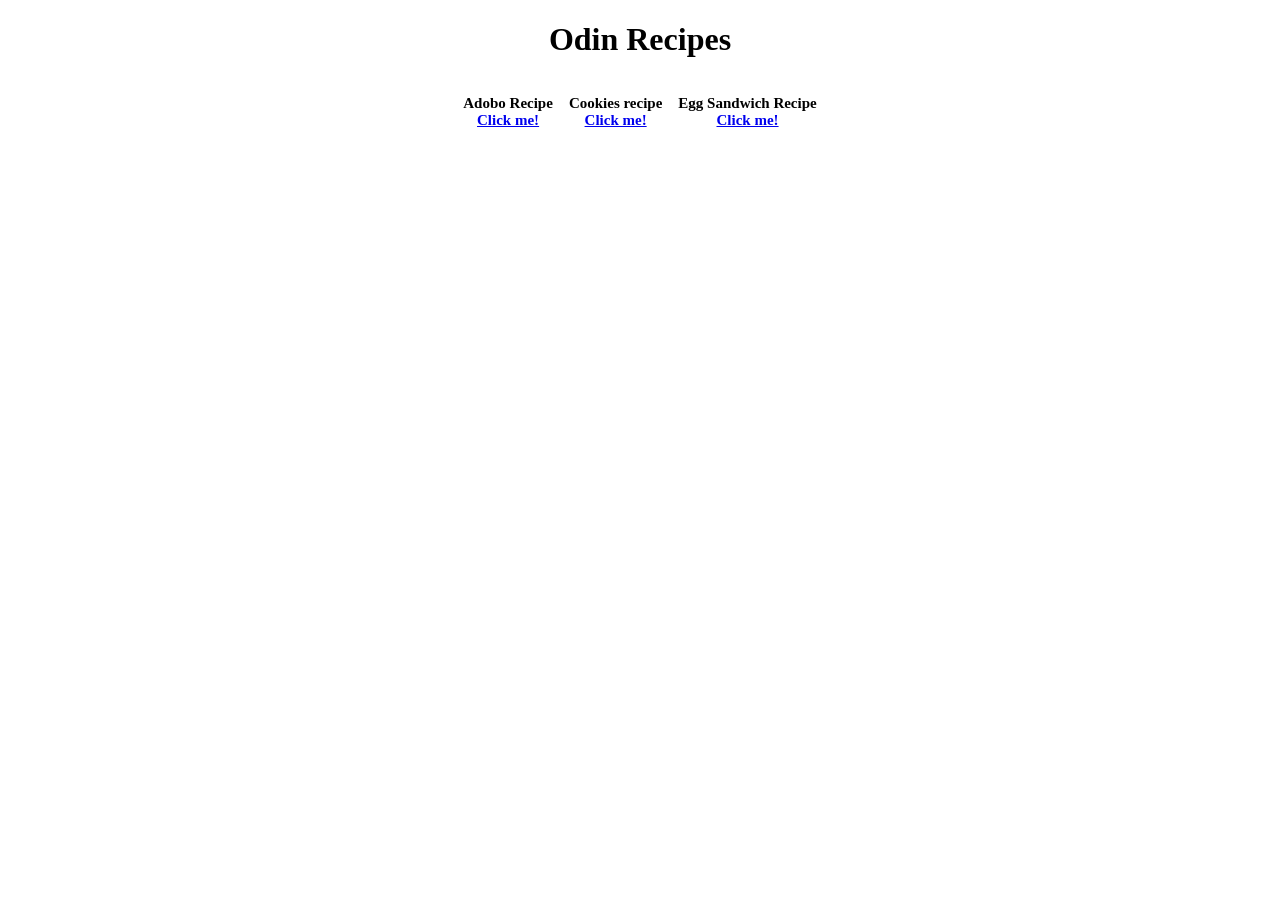
<file: index.html>
<!DOCTYPE html>
<html lang="en">
<head>
    <meta charset="UTF-8">
    <meta name="viewport" content="width=device-width, initial-scale=1.0">
    <title>The Oden Recipes</title>
    <link rel="stylesheet" href="style.css">
</head>
<body>
    <h1>Odin Recipes</h1>
        <div class="main">
            <p>Adobo Recipe <a href="recipes/adobo.html">Click me!</a></p>
            <p>Cookies recipe <a href="recipes/cookies.html">Click me!</a></p>
            <p>Egg Sandwich Recipe <a href="recipes/eggsandwich.html">Click me!</a></p>
        </div>
</body>
</html>
</file>
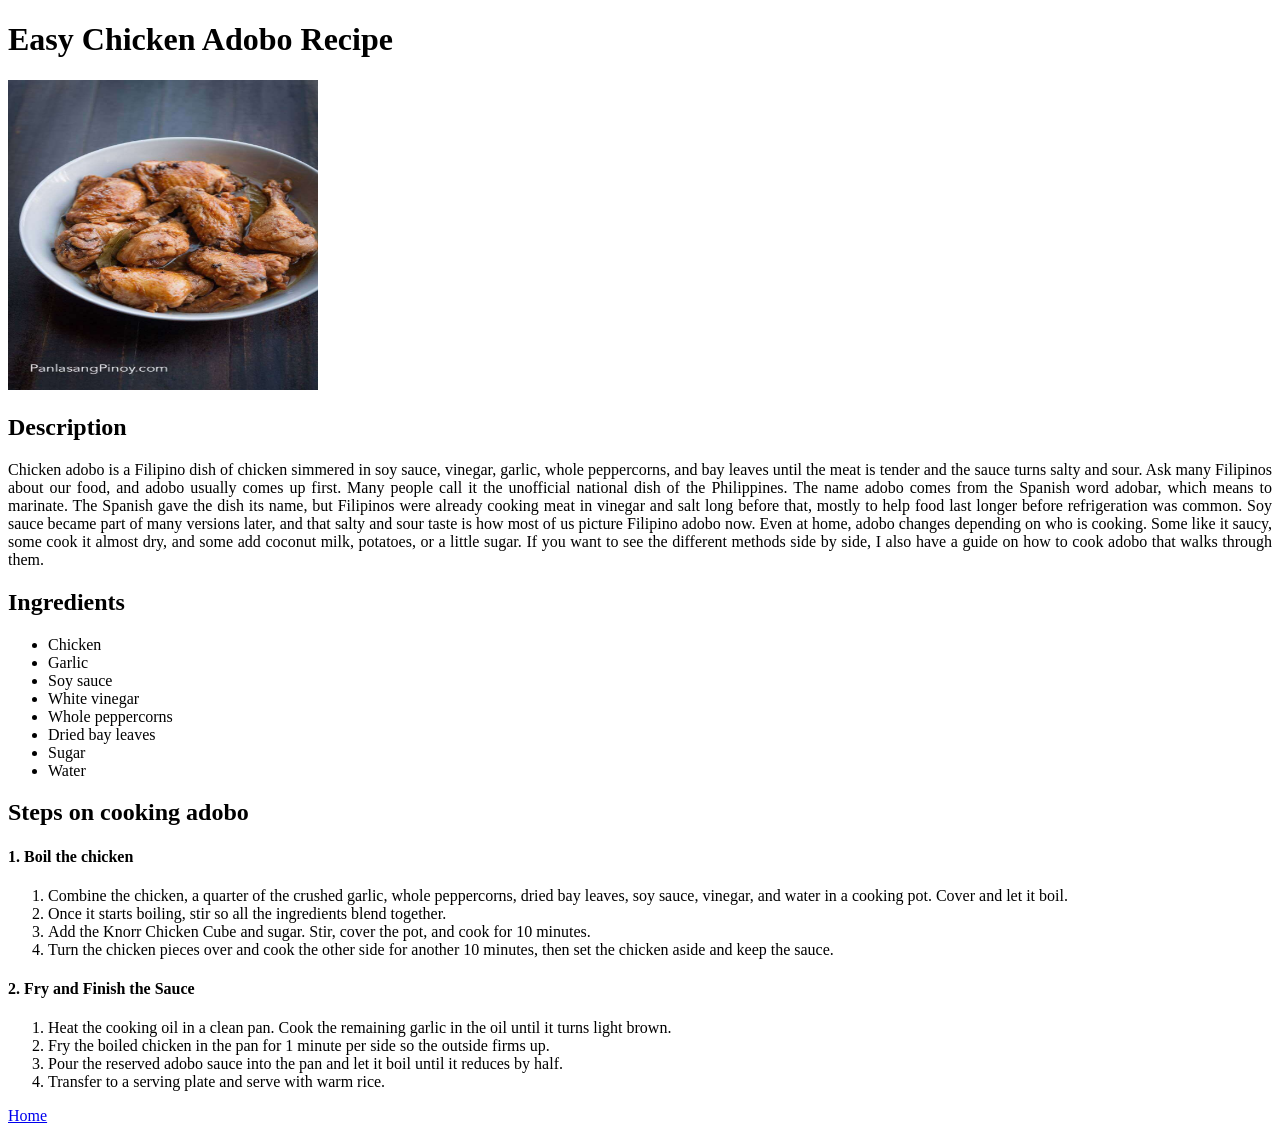
<file: recipes/adobo.html>
<!DOCTYPE html>
<html lang="en">
<head>
    <meta charset="UTF-8">
    <meta name="viewport" content="width=device-width, initial-scale=1.0">
    <title>Adobo Recipe</title>
</head>
<body>
    <h1>Easy Chicken Adobo Recipe</h1>
    <img src="../images/adobo.jpg" alt="Cookies" height="310" width="310">
    <h2>Description</h2>
        <p style="text-align: justify;">Chicken adobo is a Filipino dish of chicken simmered in soy sauce, vinegar, garlic, whole peppercorns, and bay leaves until the meat is tender and the sauce turns salty and sour. Ask many Filipinos about our food, and adobo usually comes up first. Many people call it the unofficial national dish of the Philippines.

            The name adobo comes from the Spanish word adobar, which means to marinate. The Spanish gave the dish its name, but Filipinos were already cooking meat in vinegar and salt long before that, mostly to help food last longer before refrigeration was common. Soy sauce became part of many versions later, and that salty and sour taste is how most of us picture Filipino adobo now. Even at home, adobo changes depending on who is cooking. Some like it saucy, some cook it almost dry, and some add coconut milk, potatoes, or a little sugar. If you want to see the different methods side by side, I also have a guide on how to cook adobo that walks through them.
        </p>

    <h2>Ingredients</h2>
        <ul>
            <li>Chicken</li>
            <li>Garlic </li>
            <li>Soy sauce </li>
            <li>White vinegar</li>
            <li>Whole peppercorns</li>
            <li>Dried bay leaves </li>
            <li>Sugar</li>
            <li>Water</li>
        </ul>

    <h2>Steps on cooking adobo</h2>
    <h4>1. Boil the chicken</h4>
        <ol>
            <li>Combine the chicken, a quarter of the crushed garlic, whole peppercorns, dried bay leaves, soy sauce, vinegar, and water in a cooking pot. Cover and let it boil.</li>
            <li>Once it starts boiling, stir so all the ingredients blend together.</li>
            <li>Add the Knorr Chicken Cube and sugar. Stir, cover the pot, and cook for 10 minutes.</li>
            <li>Turn the chicken pieces over and cook the other side for another 10 minutes, then set the chicken aside and keep the sauce.</li>
        </ol>
    <h4>2. Fry and Finish the Sauce</h4>
        <ol>
            <li>Heat the cooking oil in a clean pan. Cook the remaining garlic in the oil until it turns light brown.</li>
            <li>Fry the boiled chicken in the pan for 1 minute per side so the outside firms up.</li>
            <li>Pour the reserved adobo sauce into the pan and let it boil until it reduces by half.</li>
            <li>Transfer to a serving plate and serve with warm rice.</li>
        </ol>
    <a href="../index.html">Home</a>
</body>
</html>
</file>
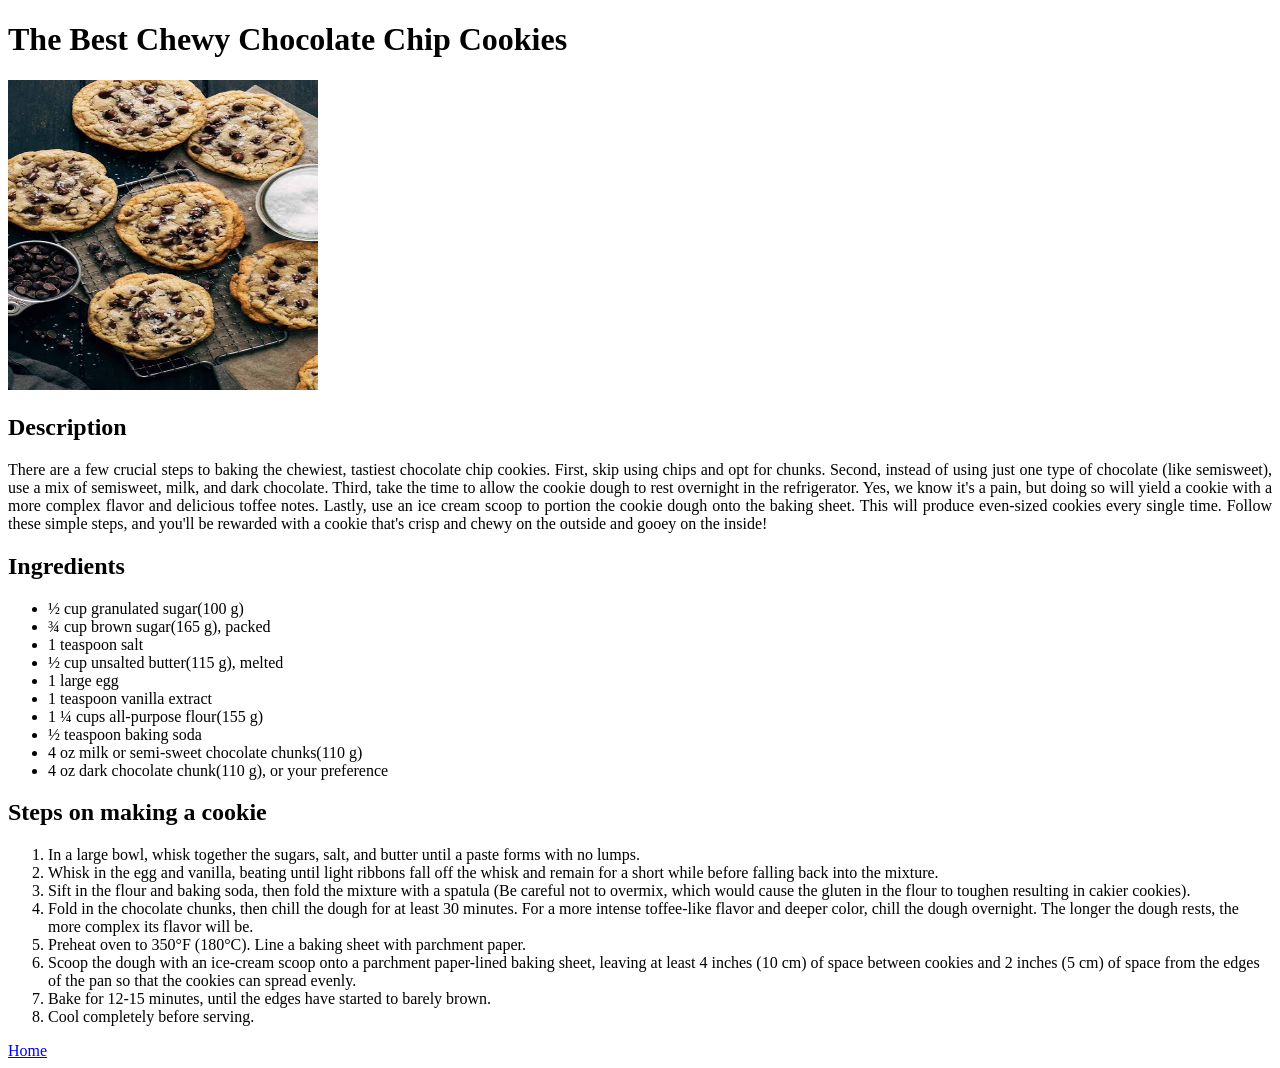
<file: recipes/cookies.html>
<!DOCTYPE html>
<html lang="en">
<head>
    <meta charset="UTF-8">
    <meta name="viewport" content="width=device-width, initial-scale=1.0">
    <title>Cookies recipe</title>
</head>
<body>
    <h1>The Best Chewy Chocolate Chip Cookies</h1>
    <img src="../images/cookies.jpg" alt="Cookies" height="310" width="310">
    <h2>Description</h2>
        <p style="text-align: justify;">There are a few crucial steps to baking the chewiest, tastiest chocolate chip cookies. First, skip using chips and opt for chunks.
           Second, instead of using just one type of chocolate (like semisweet), use a mix of semisweet, milk, and dark chocolate. Third, take
           the time to allow the cookie dough to rest overnight in the refrigerator. Yes, we know it's a pain, but doing so will yield a cookie 
           with a more complex flavor and delicious toffee notes. Lastly, use an ice cream scoop to portion the cookie dough onto the baking sheet.
           This will produce even-sized cookies every single time. Follow these simple steps, and you'll be rewarded with a cookie that's crisp and 
           chewy on the outside and gooey on the inside!
        </p>

    <h2>Ingredients</h2>
        <ul>
            <li>½ cup granulated sugar(100 g)</li>
            <li>¾ cup brown sugar(165 g), packed</li>
            <li>1 teaspoon salt</li>
            <li>½ cup unsalted butter(115 g), melted</li>
            <li>1 large egg</li>
            <li>1 teaspoon vanilla extract</li>
            <li>1 ¼ cups all-purpose flour(155 g)</li>
            <li>½ teaspoon baking soda</li>
            <li>4 oz milk or semi-sweet chocolate chunks(110 g)</li>
            <li>4 oz dark chocolate chunk(110 g), or your preference</li>
        </ul>

    <h2>Steps on making a cookie</h2>
        <ol>
            <li>In a large bowl, whisk together the sugars, salt, and butter until a paste forms with no lumps.</li>
            <li>Whisk in the egg and vanilla, beating until light ribbons fall off the whisk and remain for a short while before falling back into the mixture.</li>
            <li>Sift in the flour and baking soda, then fold the mixture with a spatula (Be careful not to overmix, which would cause the gluten in the flour to toughen resulting in cakier cookies).</li>
            <li>Fold in the chocolate chunks, then chill the dough for at least 30 minutes. For a more intense toffee-like flavor and deeper color, chill the dough overnight. The longer the dough rests, the more complex its flavor will be.</li>
            <li>Preheat oven to 350°F (180°C). Line a baking sheet with parchment paper.</li>
            <li>Scoop the dough with an ice-cream scoop onto a parchment paper-lined baking sheet, leaving at least 4 inches (10 cm) of space between cookies and 2 inches (5 cm) of space from the edges of the pan so that the cookies can spread evenly.</li>
            <li>Bake for 12-15 minutes, until the edges have started to barely brown.</li>
            <li>Cool completely before serving.</li>
        </ol>
    <a href="../index.html">Home</a>
</body>
</html>
</file>
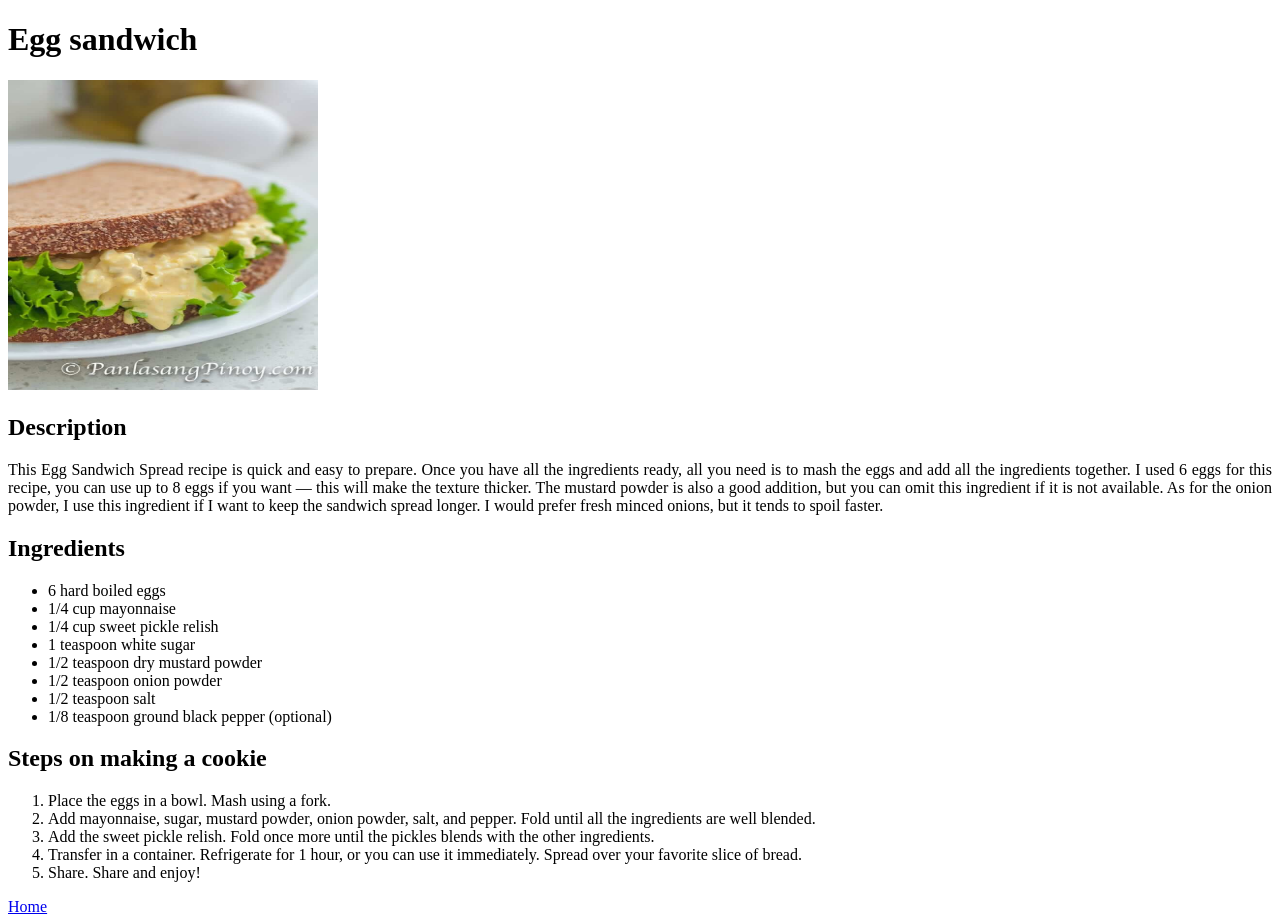
<file: recipes/eggsandwich.html>
<!DOCTYPE html>
<html lang="en">
<head>
    <meta charset="UTF-8">
    <meta name="viewport" content="width=device-width, initial-scale=1.0">
    <title>Egg Sandwich Recipe</title>
</head>
<body>
    <h1>Egg sandwich</h1>
    <img src="../images/Egg-Sandwich-Spread.jpg" alt="Cookies" height="310" width="310">
    <h2>Description</h2>
        <p style="text-align: justify;">This Egg Sandwich Spread recipe is quick and easy to prepare. Once you have all the ingredients ready, 
            all you need is to mash the eggs and add all the ingredients together. I used 6 eggs for this recipe, you can use up to 8 eggs if you 
            want — this will make the texture thicker. The mustard powder is also a good addition, but you can omit this ingredient if it is not 
            available. As for the onion powder, I use this ingredient if I want to keep the sandwich spread longer. I would prefer fresh minced 
            onions, but it tends to spoil faster.
        </p>

    <h2>Ingredients</h2>
        <ul>
            <li>6 hard boiled eggs</li>
            <li>1/4 cup mayonnaise</li>
            <li>1/4 cup sweet pickle relish</li>
            <li>1 teaspoon white sugar</li>
            <li>1/2 teaspoon dry mustard powder</li>
            <li>1/2 teaspoon onion powder</li>
            <li>1/2 teaspoon salt</li>
            <li>1/8 teaspoon ground black pepper (optional)</li>
        </ul>

    <h2>Steps on making a cookie</h2>
        <ol>
            <li>Place the eggs in a bowl. Mash using a fork.</li>
            <li>Add mayonnaise, sugar, mustard powder, onion powder, salt, and pepper. Fold until all the ingredients are well blended.</li>
            <li>Add the sweet pickle relish. Fold once more until the pickles blends with the other ingredients.</li>
            <li>Transfer in a container. Refrigerate for 1 hour, or you can use it immediately. Spread over your favorite slice of bread.</li>
            <li>Share. Share and enjoy!</li>
        </ol>
    <a href="../index.html">Home</a>
</body>
</html>
</file>
<file: style.css>
*{
    text-align: center;
} 


.main{
    display: flex;
    gap: 16px;
    justify-content: center;
}

p{
    font-size: 15px;
    font-weight: bold;
}

a{
    display: block;
}
</file>
